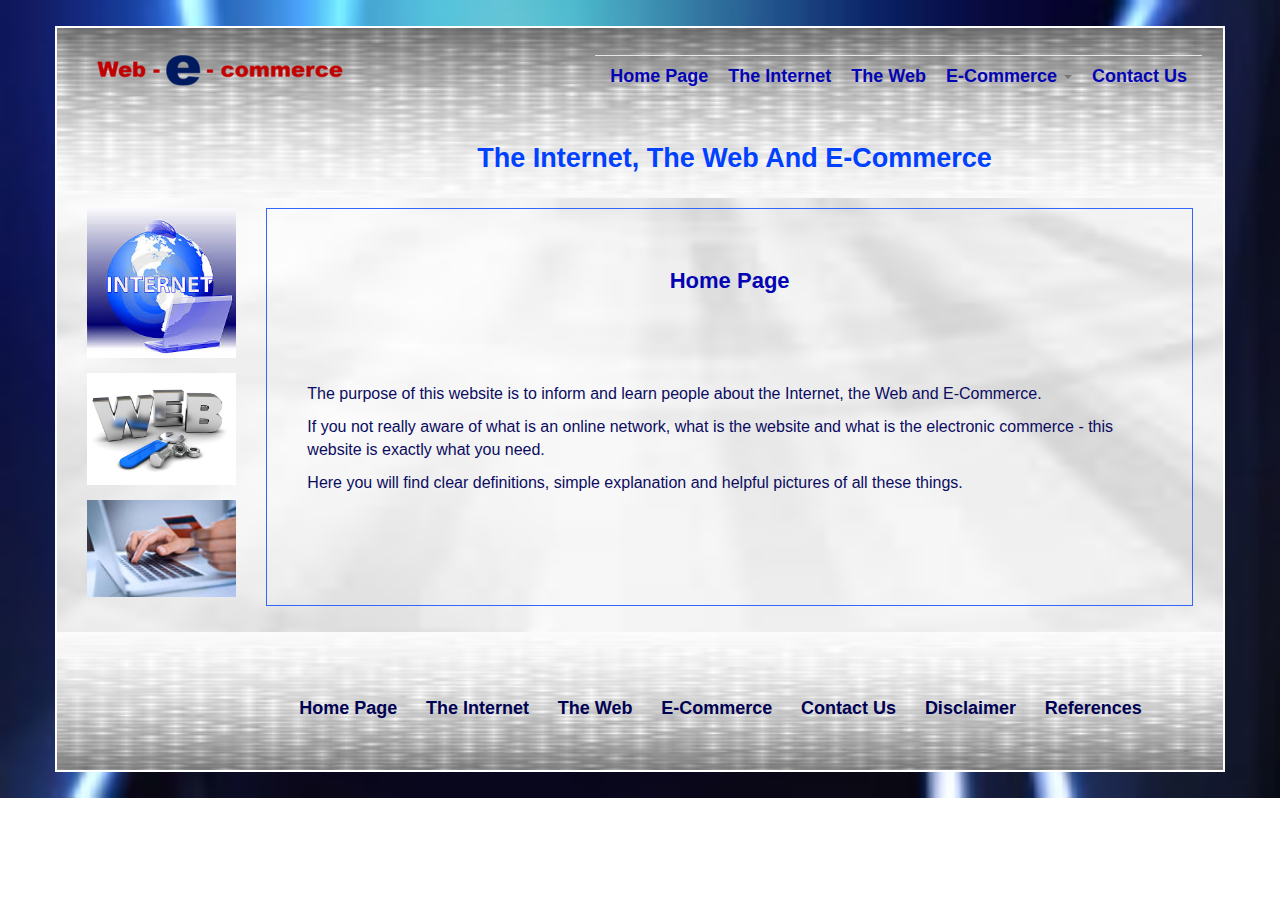
<file: index.htm>
<!DOCTYPE html>
<html lang="en">
<head>
 <title>Index</title>
 <meta charset="UTF-8">
 <meta name="viewport" content="width=device-width, initial-scale=1.0">
 <link href="css/bootstrap.min.css" rel="stylesheet">
 <link href="css/mycss.css" rel="stylesheet">
</head>
<body>

<div class = "container">

<div class="row">

<header class="col-xs-12">
<section class="col-xs-6">
<div class="logo">
				<a href="index.htm">
					 <img src="images/logo.png" alt = "logo" 
                     class="img-responsive">
				</a>
			</div>
			
</section>
<div class="row">

<nav class="navbar navbar-default" role="navigation">
  
  <div class="navbar-header">
   <button type="button" class="navbar-toggle" data-toggle="collapse" data-target=".navbar-collapse">
    <span class="sr-only">Toggle navigation</span>
      <span class="icon-bar"></span>
      <span class="icon-bar"></span>
      <span class="icon-bar"></span>
   </button>
  </div>

 
  <div class="collapse navbar-collapse">
  <ul class="nav navbar-nav">
<li><a href = "index.htm">Home Page</a></li>
<li><a href = "internet.htm">The Internet</a></li>
<li><a href = "web.htm">The Web</a></li>
<li class="dropdown">
<a href="#" class="dropdown-toggle" data-toggle="dropdown">E-Commerce <b class="caret"></b></a>
<ul class="dropdown-menu">
<li><a href = "e-commerce.htm">About E-Commerce</a></li>
<li><a href = "tutorial.htm">Tutorial</a></li>
</ul>
</li>
<li><a href = "contact.htm">Contact Us</a></li>
</ul>
</div>
</nav>

</div>

 <h1 class="text-center">The Internet, The Web And E-Commerce</h1>
    
</header>
</div>

<div class="row" id = "main">

<div class="col-md-2 col-sm-3 col-xs-4">

 <a href="internet.htm"><img src="images/internet.jpg" alt = "" 
  class=" img-responsive"></a>
  
 
  <a href="web.htm"><img src="images/web.jpg" alt = "" 
  class="img-responsive"></a>
 
  <a href="e-commerce.htm"><img src="images/e-com.png" alt = "feat2" 
  class="img-responsive">

</div>

<section class="col-md-10 col-sm-9 col-xs-8">
<fieldset>
<br>
<h3 class="text-center">Home Page</h3>
<br>
<br>
<br>
<br>
<!-- <p>
<img src="images/president.jpg" class="img-responsive img-thumbnail" alt = "WIT President">Welcome to the Institute's website which is designed with a number of different perspectives in mind, most notably the student perspective.
</p> -->
<p>
The purpose of this website is to inform and learn people about the Internet,
 the Web and E-Commerce.</p>
<p>If you not really aware of what is an online network,
 what is the website and what is the electronic commerce - this website is exactly what you need.</p>
<p>Here you will find clear definitions, simple explanation and helpful pictures of all these things. 
</p>
<br>
<br>
<br>
<br>
</fieldset>
</section>
</div>

<br>

<div class="row">
<footer class="col-md-12">
<div class="row">

<!-- <nav class="botnavbar botbar-default" role="navigation"> -->
  
  <!-- <div class="navbar-header">
   <button type="button" class="navbar-toggle" data-toggle="collapse" data-target=".navbar-collapse">
    <span class="sr-only">Toggle navigation</span>
      <span class="icon-bar"></span>
      <span class="icon-bar"></span>
      <span class="icon-bar"></span>
   </button>
  </div> -->

 <nav>
  <!-- <div class="collapse botnav-collapse"> -->
  <ul class="botnav navbar-nav">
   <li><a href = "index.htm">Home Page</a></li>
   <li><a href = "internet.htm">The Internet</a></li>
   <li><a href = "web.htm">The Web</a></li>
   <li><a href = "e-commerce.htm">E-Commerce</a></li>
   <li><a href = "contact.htm">Contact Us</a></li>
   <li><a href = "disclaimer.htm">Disclaimer</a></li>
   <li><a href = "references.htm">References</a></li>

</ul>

</nav>

<!-- </nav> -->

</div>
  
</footer>

</div>

</div>

<script src="js/jquery-1.10.2.min.js"></script>
<script src="js/bootstrap.min.js"></script>

</body>
</html>
</file>
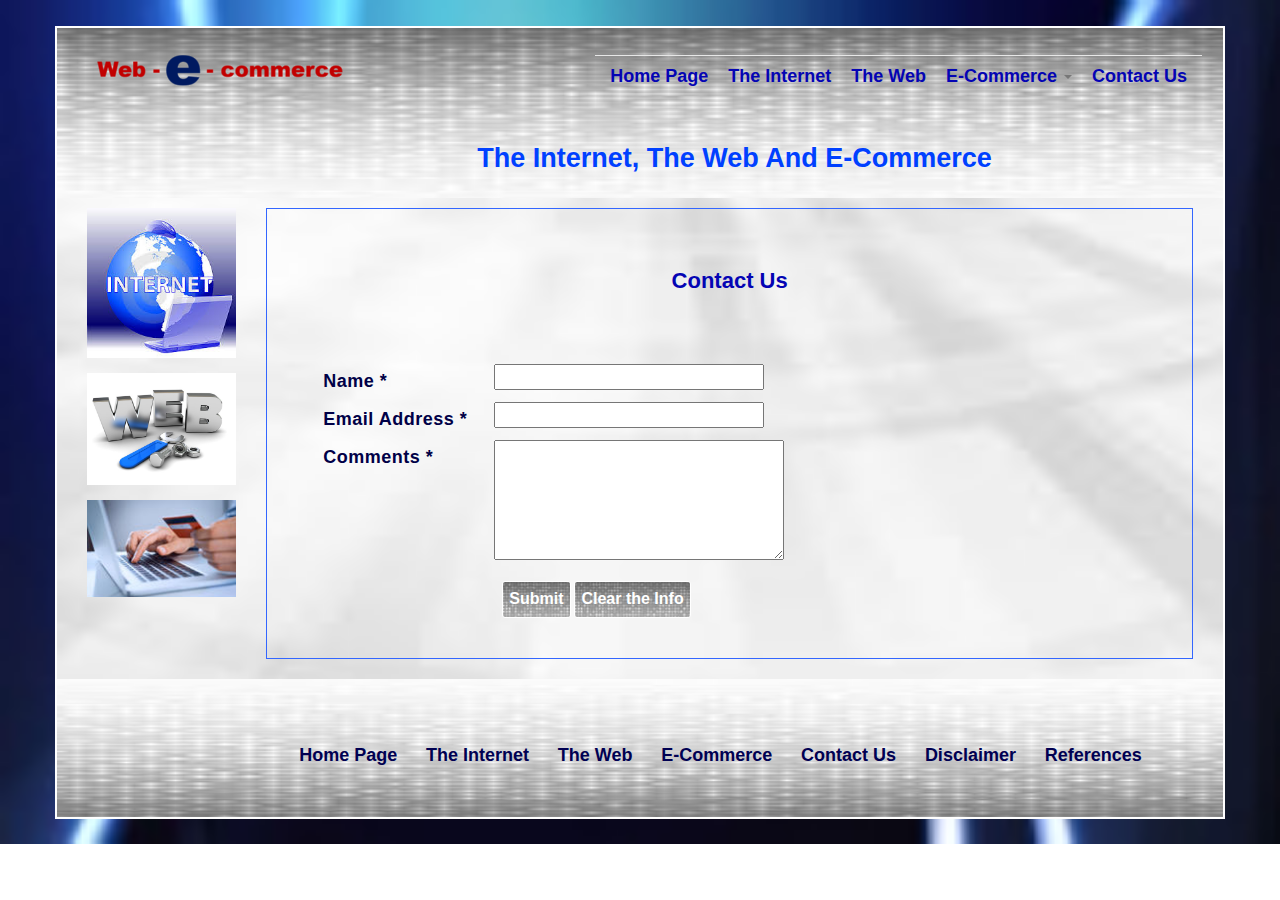
<file: contact.htm>
<!DOCTYPE html>
<html lang="en">
<head>
 <title>Contact Us</title>
 <meta charset="UTF-8">
 <meta name="viewport" content="width=device-width, initial-scale=1.0">
 <link href="css/bootstrap.min.css" rel="stylesheet">
 <link href="css/mycss.css" rel="stylesheet">
</head>
<body>

<div class = "container">

<div class="row">

<header class="col-xs-12">
<section class="col-xs-6">
<div class="logo">
				<a href="index.htm">
					 <img src="images/logo.png" alt = "logo" 
                     class="img-responsive">
				</a>
			</div>
			
</section>
<div class="row">

<nav class="navbar navbar-default" role="navigation">
  
  <div class="navbar-header">
   <button type="button" class="navbar-toggle" data-toggle="collapse" data-target=".navbar-collapse">
    <span class="sr-only">Toggle navigation</span>
      <span class="icon-bar"></span>
      <span class="icon-bar"></span>
      <span class="icon-bar"></span>
   </button>
  </div>

 
  <div class="collapse navbar-collapse">
  <ul class="nav navbar-nav">
<li><a href = "index.htm">Home Page</a></li>
<li><a href = "internet.htm">The Internet</a></li>
<li><a href = "web.htm">The Web</a></li>
<li class="dropdown">
<a href="#" class="dropdown-toggle" data-toggle="dropdown">E-Commerce <b class="caret"></b></a>
<ul class="dropdown-menu">
<li><a href = "e-commerce.htm">About E-Commerce</a></li>
<li><a href = "tutorial.htm">Tutorial</a></li>
</ul>
</li>
<li><a href = "contact.htm">Contact Us</a></li>
</ul>
</div>
</nav>

</div>

 <h1 class="text-center">The Internet, The Web And E-Commerce</h1>
    
</header>
</div>

<div class="row" id = "main">

<div class="col-md-2 col-sm-3 col-xs-4">

 <a href="internet.htm"><img src="images/internet.jpg" alt = "" 
  class=" img-responsive"></a>
  
  <br>
  <a href="web.htm"><img src="images/web.jpg" alt = "" 
  class="img-responsive"></a>
  
  <br>
  <a href="e-commerce.htm"><img src="images/e-com.png" alt = "feat2" 
  class="img-responsive">


</div>

<section class="col-md-10 col-sm-9 col-xs-8">
<fieldset>
<br>
<h3 class="text-center">Contact Us</h3>
<br>
<br>
<div class="row">


<br>
<form name="contactform" method="post" action="send_form_email.php">
 
<table style="width:550px;">
 
<tr>
 
 <td valign="top">
 
  <label for="name">Name *</label>
 
 </td>
 
 <td valign="top">
 
  <input  type="text" name="name" maxlength="50" size="30" >
 
 </td>
 
</tr>
 

<tr>
 
 <td valign="top">
 
  <label for="email">Email Address *</label>
 
 </td>
 
 <td valign="top">
 
  <input  type="text" name="email" maxlength="80" size="30" >
 
 </td>
 
</tr>
 

<tr>
 
 <td valign="top">
 
  <label for="comments">Comments *</label>
 
 </td>
 
 <td valign="top">
 
  <textarea  name="comments" maxlength="1000" cols="25" rows="6"></textarea>
 
 </td>
 
</tr>
 
</table>
<br>
<div class="buttonarea">
    		<input type="submit" name = "Submit"> 
    		<input type="reset" value="Clear the Info">
	</div>

 
</form>
</div>
<br>
</fieldset>
</section>
</div>

<br>

<div class="row">
<footer class="col-md-12">
<div class="row">


 <nav>
 
  <ul class="botnav navbar-nav">
   <li><a href = "index.htm">Home Page</a></li>
   <li><a href = "internet.htm">The Internet</a></li>
   <li><a href = "web.htm">The Web</a></li>
   <li><a href = "e-commerce.htm">E-Commerce</a></li>
   <li><a href = "contact.htm">Contact Us</a></li>
   <li><a href = "disclaimer.htm">Disclaimer</a></li>
   <li><a href = "references.htm">References</a></li>

</ul>
</nav>


</div>
  
</footer>

</div>

</div>

<script src="js/jquery-1.10.2.min.js"></script>
<script src="js/bootstrap.min.js"></script>

</body>
</html>
</file>
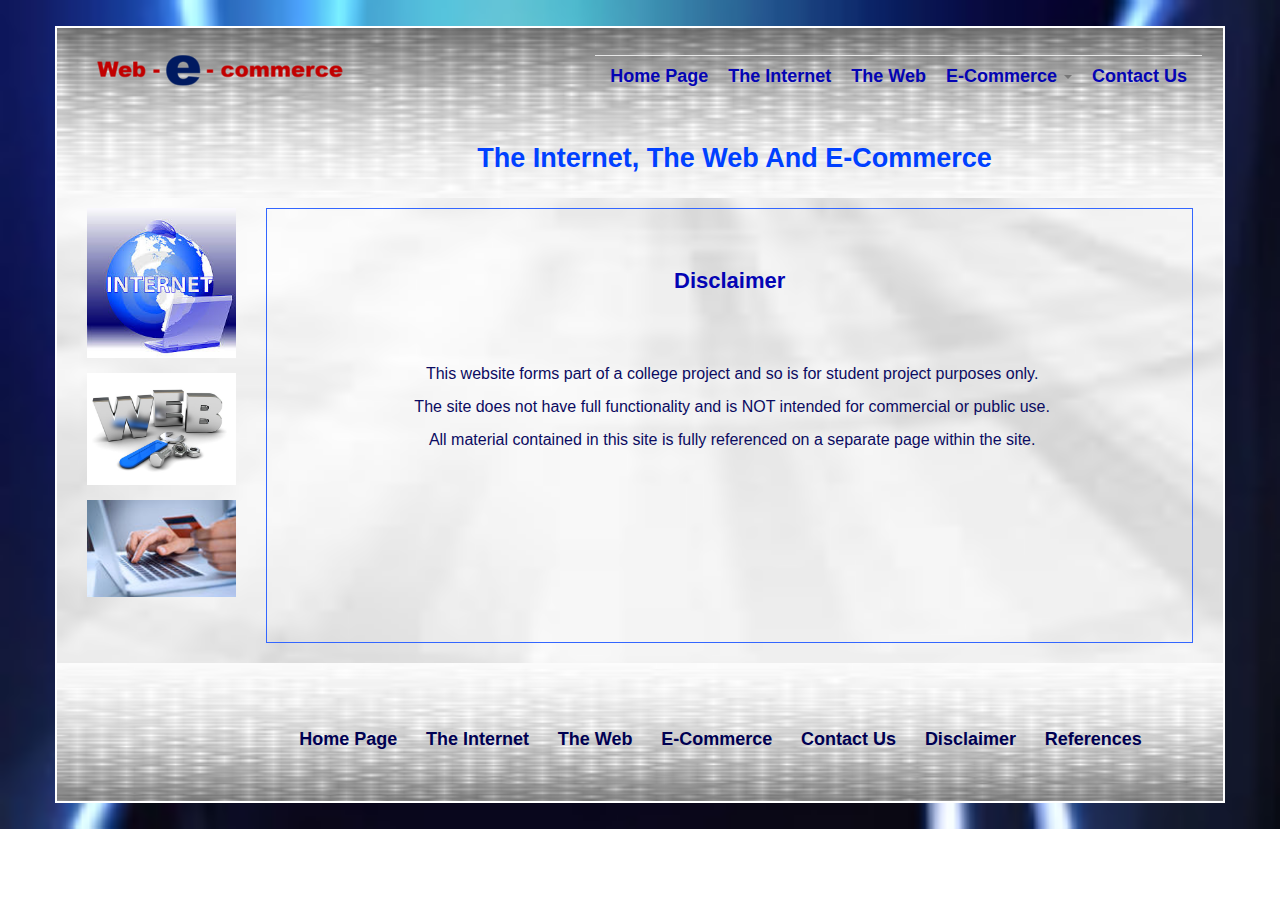
<file: disclaimer.htm>
<!DOCTYPE html>
<html lang="en">
<head>
 <title>Disclaimer</title>
 <meta charset="UTF-8">
 <meta name="viewport" content="width=device-width, initial-scale=1.0">
 <link href="css/bootstrap.min.css" rel="stylesheet">
 <link href="css/mycss.css" rel="stylesheet">
</head>
<body>

<div class = "container">

<div class="row">

<header class="col-xs-12">
<section class="col-xs-6">
<div class="logo">
				<a href="index.htm">
					 <img src="images/logo.png" alt = "logo" 
                     class="img-responsive">
				</a>
			</div>
			
</section>
<div class="row">

<nav class="navbar navbar-default" role="navigation">
  
  <div class="navbar-header">
   <button type="button" class="navbar-toggle" data-toggle="collapse" data-target=".navbar-collapse">
    <span class="sr-only">Toggle navigation</span>
      <span class="icon-bar"></span>
      <span class="icon-bar"></span>
      <span class="icon-bar"></span>
   </button>
  </div>

 
  <div class="collapse navbar-collapse">
  <ul class="nav navbar-nav">
<li><a href = "index.htm">Home Page</a></li>
<li><a href = "internet.htm">The Internet</a></li>
<li><a href = "web.htm">The Web</a></li>
<li class="dropdown">
<a href="#" class="dropdown-toggle" data-toggle="dropdown">E-Commerce <b class="caret"></b></a>
<ul class="dropdown-menu">
<li><a href = "e-commerce.htm">About E-Commerce</a></li>
<li><a href = "tutorial.htm">Tutorial</a></li>
</ul>
</li>
<li><a href = "contact.htm">Contact Us</a></li>
</ul>
</div>
</nav>

</div>

 <h1 class="text-center">The Internet, The Web And E-Commerce</h1>
    
</header>
</div>

<div class="row" id = "main">

<div class="col-md-2 col-sm-3 col-xs-4">

 <a href="internet.htm"><img src="images/internet.jpg" alt = "" 
  class=" img-responsive"></a>
  
  <br>
  <a href="web.htm"><img src="images/web.jpg" alt = "" 
  class="img-responsive"></a>
  
  <br>
  <a href="e-commerce.htm"><img src="images/e-com.png" alt = "feat2" 
  class="img-responsive">


</div>

<section class="col-md-10 col-sm-9 col-xs-8">
<fieldset>
<br>
<h3 class="text-center">Disclaimer</h3>
<br>
<br>
<br>
<!-- <p>
<img src="images/president.jpg" class="img-responsive img-thumbnail" alt = "WIT President">Welcome to the Institute's website which is designed with a number of different perspectives in mind, most notably the student perspective.
</p> -->
<p class="text-center">	This website forms part of a college project and so is for student project purposes only.</p>
<p class="text-center">The site does not have full functionality and is NOT intended for commercial or public use.</p>
<p class="text-center"> All material contained in this site is fully referenced on a separate page within the site.</p>

</p>
<br>
<br>
<br>
<br>
<br>
<br>
<br>
<br>
</fieldset>
</section>
</div>

<br>

<div class="row">
<footer class="col-md-12">
<div class="row">

<!-- <nav class="botnavbar botbar-default" role="navigation"> -->
  
  <!-- <div class="navbar-header">
   <button type="button" class="navbar-toggle" data-toggle="collapse" data-target=".navbar-collapse">
    <span class="sr-only">Toggle navigation</span>
      <span class="icon-bar"></span>
      <span class="icon-bar"></span>
      <span class="icon-bar"></span>
   </button>
  </div> -->

 <nav>
 <!--  <div class="collapse navbar-collapse"> -->
  <ul class="botnav navbar-nav">
   <li><a href = "index.htm">Home Page</a></li>
   <li><a href = "internet.htm">The Internet</a></li>
   <li><a href = "web.htm">The Web</a></li>
   <li><a href = "e-commerce.htm">E-Commerce</a></li>
   <li><a href = "contact.htm">Contact Us</a></li>
   <li><a href = "disclaimer.htm">Disclaimer</a></li>
   <li><a href = "references.htm">References</a></li>

</ul>
</nav>
<!-- </div> -->
<!-- </nav> -->

</div>
  
</footer>

</div>

</div>

<script src="js/jquery-1.10.2.min.js"></script>
<script src="js/bootstrap.min.js"></script>

</body>
</html>
</file>
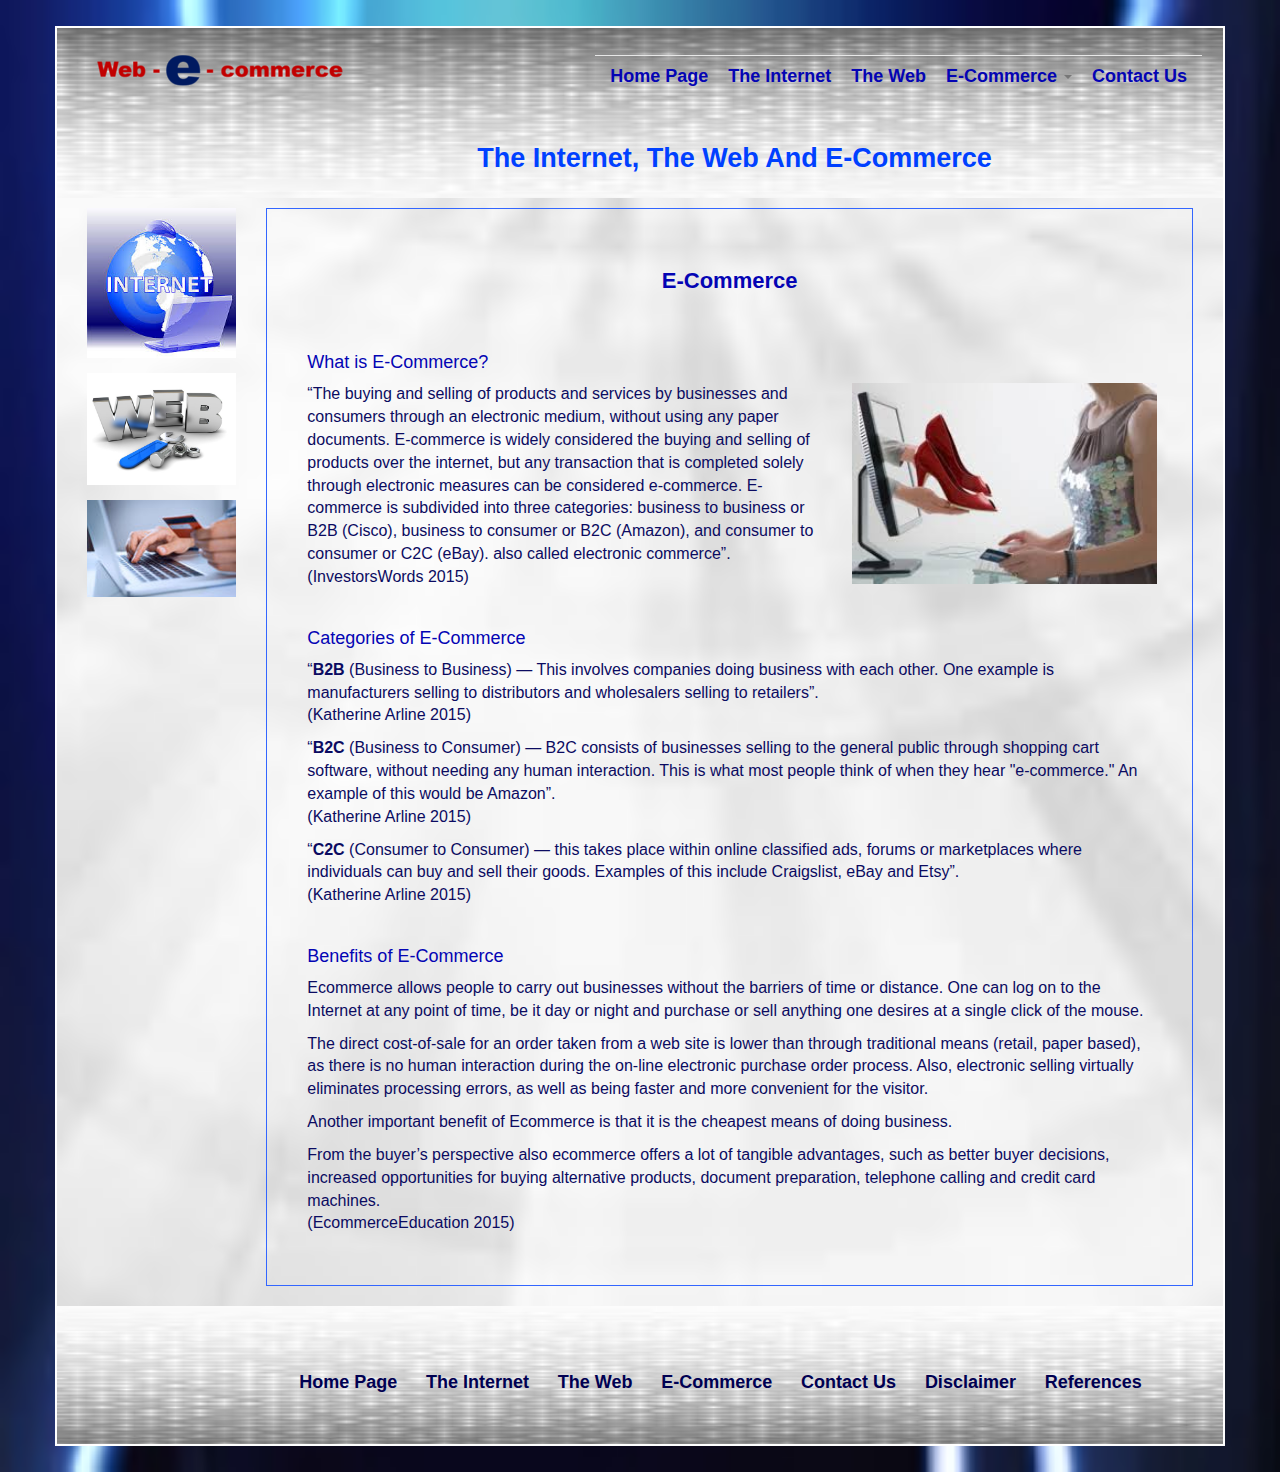
<file: e-commerce.htm>
<!DOCTYPE html>
<html lang="en">
<head>
 <title>E-Commerce</title>
 <meta charset="UTF-8">
 <meta name="viewport" content="width=device-width, initial-scale=1.0">
 <link href="css/bootstrap.min.css" rel="stylesheet">
 <link href="css/mycss.css" rel="stylesheet">
</head>
<body>

<div class = "container">

<div class="row">

<header class="col-xs-12">
<section class="col-xs-6">
<div class="logo">
				<a href="index.htm">
					 <img src="images/logo.png" alt = "logo" 
                     class="img-responsive">
				</a>
			</div>
			
</section>
<div class="row">

<nav class="navbar navbar-default" role="navigation">
  
  <div class="navbar-header">
   <button type="button" class="navbar-toggle" data-toggle="collapse" data-target=".navbar-collapse">
    <span class="sr-only">Toggle navigation</span>
      <span class="icon-bar"></span>
      <span class="icon-bar"></span>
      <span class="icon-bar"></span>
   </button>
  </div>

 
  <div class="collapse navbar-collapse">
  <ul class="nav navbar-nav">
<li><a href = "index.htm">Home Page</a></li>
<li><a href = "internet.htm">The Internet</a></li>
<li><a href = "web.htm">The Web</a></li>
<li class="dropdown">
<a href="#" class="dropdown-toggle" data-toggle="dropdown">E-Commerce <b class="caret"></b></a>
<ul class="dropdown-menu">
<li><a href = "e-commerce.htm">About E-Commerce</a></li>
<li><a href = "tutorial.htm">Tutorial</a></li>
</ul>
</li>
<li><a href = "contact.htm">Contact Us</a></li>
</ul>
</div>
</nav>

</div>

 <h1 class="text-center">The Internet, The Web And E-Commerce</h1>
    
</header>
</div>

<div class="row" id = "main">

<div class="col-md-2 col-sm-3 col-xs-4">

 <a href="internet.htm"><img src="images/internet.jpg" alt = "" 
  class=" img-responsive"></a>
  
  <br>
  <a href="web.htm"><img src="images/web.jpg" alt = "" 
  class="img-responsive"></a>
  
  <br>
  <a href="e-commerce.htm"><img src="images/e-com.png" alt = "feat2" 
  class="img-responsive">


</div>

<section class="col-md-10 col-sm-9 col-xs-8">
<fieldset>
<br>
<h3 class="text-center">E-Commerce</h3>
<br>
<br>

<h4>What is E-Commerce?</h4>

<p><img src="images/commerce.jpg" class="img-responsive "width="320" height="250" alt = "">
“The buying and selling of products and services by businesses and consumers through
 an electronic medium, without using any paper documents. E-commerce is widely considered
 the buying and selling of products over the internet, but any transaction that is completed
 solely through electronic measures can be considered e-commerce. E-commerce is subdivided into
 three categories: business to business or B2B (Cisco), business to consumer or B2C (Amazon),
 and consumer to consumer or C2C (eBay). also called electronic commerce”.<br>
 (InvestorsWords 2015)</p>
<br>
<h4>Categories of E-Commerce</h4>

<p>“<b>B2B </b>(Business to Business) — This involves companies doing business with each other.
 One example is manufacturers selling to distributors and wholesalers selling to retailers”.<br>
 (Katherine Arline 2015)</p>
 
 <p>“<b>B2C </b>(Business to Consumer) — B2C consists of businesses selling to the general public through 
 shopping cart software, without needing any human interaction. This is what most people think
 of when they hear "e-commerce." An example of this would be Amazon”.<br>
 (Katherine Arline 2015)</p>
 
 <p>“<b>C2C</b> (Consumer to Consumer) — this takes place within online classified ads,
 forums or marketplaces where individuals can buy and sell their goods. Examples of
 this include Craigslist, eBay and Etsy”.<br>
 (Katherine Arline 2015)</p>
 <br>
 <h4>Benefits of E-Commerce</h4>
 <p>Ecommerce allows people to carry out businesses without the barriers of time or distance.
 One can log on to the Internet at any point of time, be it day or night and purchase or sell
 anything one desires at a single click of the mouse.</p>
 <p>The direct cost-of-sale for an order taken from a web site is lower than through
 traditional means (retail, paper based), as there is no human interaction during the on-line
 electronic purchase order process. Also, electronic selling virtually eliminates processing errors,
 as well as being faster and more convenient for the visitor.</p>
 
 <p>Another important benefit of Ecommerce is that it is the cheapest means of doing business.</p>
<p>From the buyer’s perspective also ecommerce offers a lot of tangible advantages, such as better buyer decisions,
 increased opportunities for buying alternative products, document preparation, telephone calling and credit
 card machines.<br>
 (EcommerceEducation 2015)</p>


<br>
</fieldset>
</section>
</div>

<br>

<div class="row">
<footer class="col-md-12">
<div class="row">


 <nav>
 <!--  <div class="collapse navbar-collapse"> -->
  <ul class="botnav navbar-nav">
   <li><a href = "index.htm">Home Page</a></li>
   <li><a href = "internet.htm">The Internet</a></li>
   <li><a href = "web.htm">The Web</a></li>
   <li><a href = "e-commerce.htm">E-Commerce</a></li>
   <li><a href = "contact.htm">Contact Us</a></li>
   <li><a href = "disclaimer.htm">Disclaimer</a></li>
   <li><a href = "references.htm">References</a></li>

</ul>
</nav>
<!-- </div> -->
<!-- </nav> -->

</div>
  
</footer>

</div>

</div>

<script src="js/jquery-1.10.2.min.js"></script>
<script src="js/bootstrap.min.js"></script>

</body>
</html>
</file>
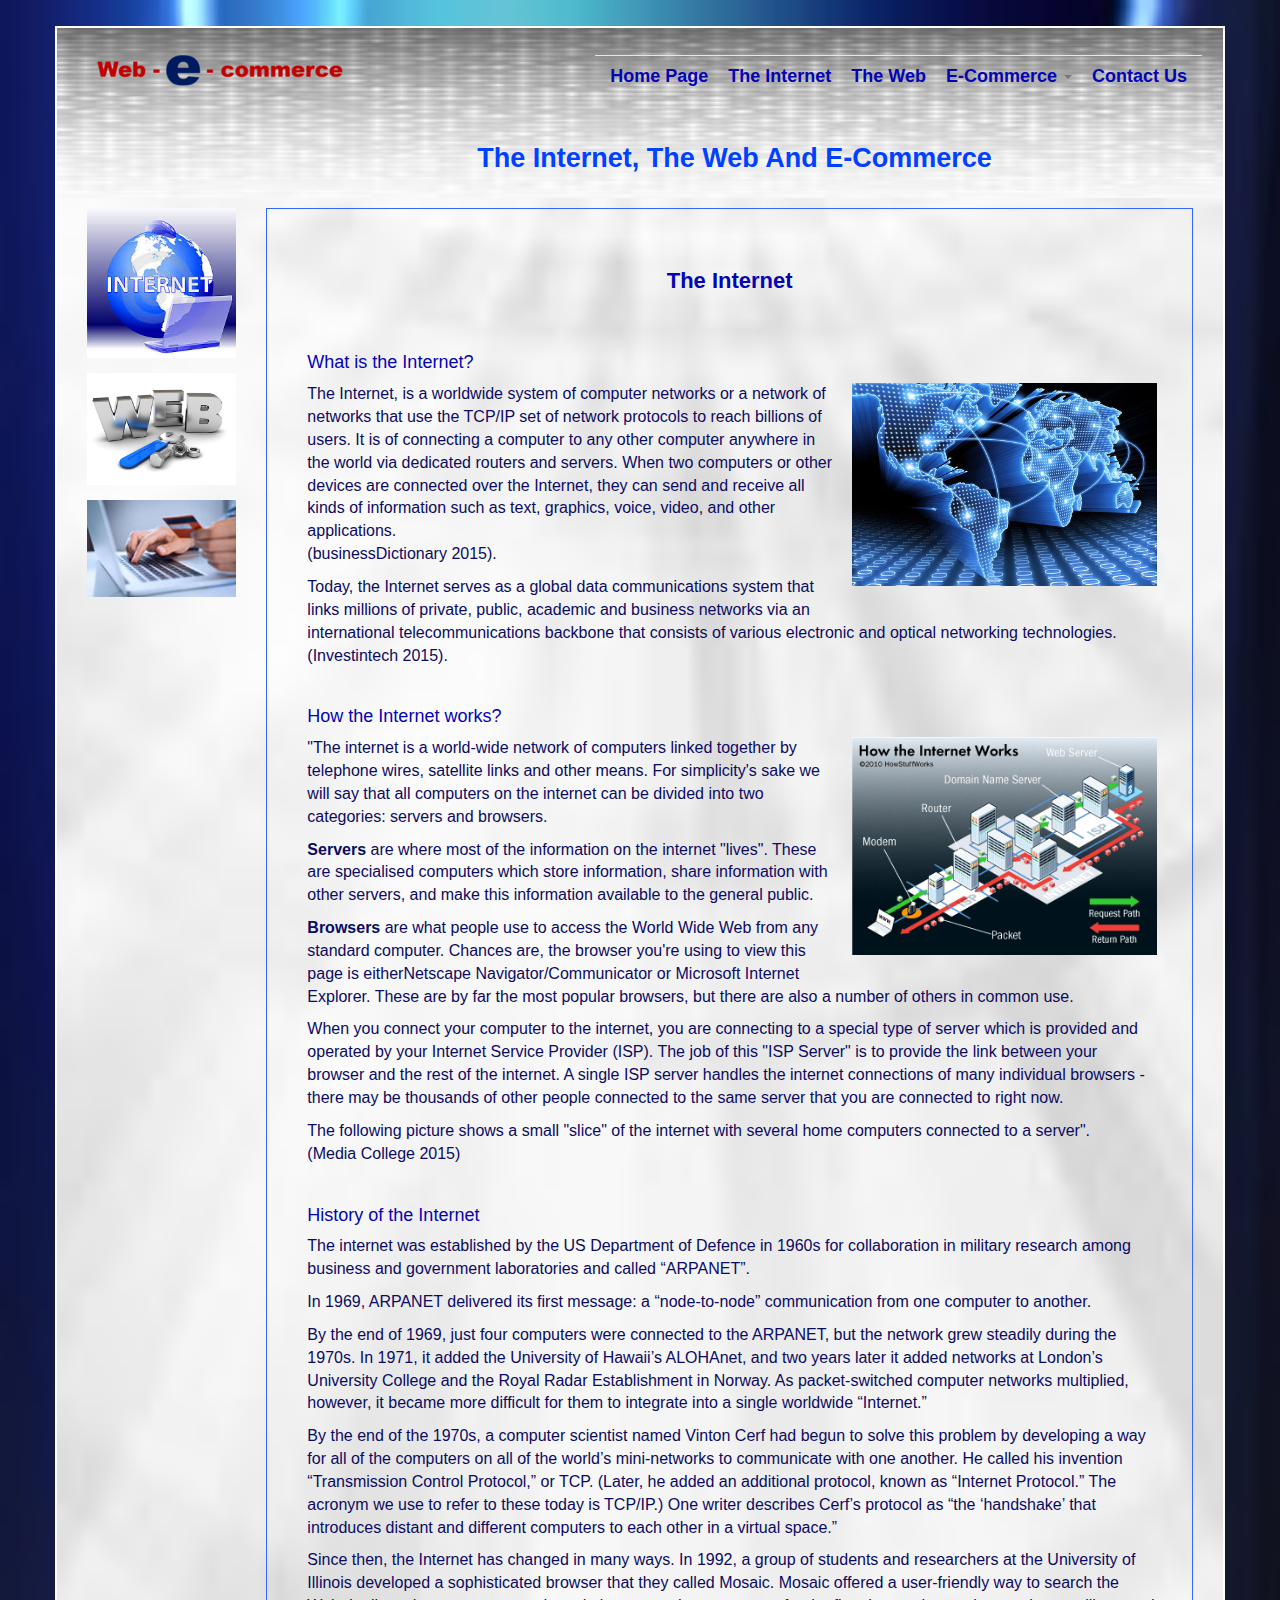
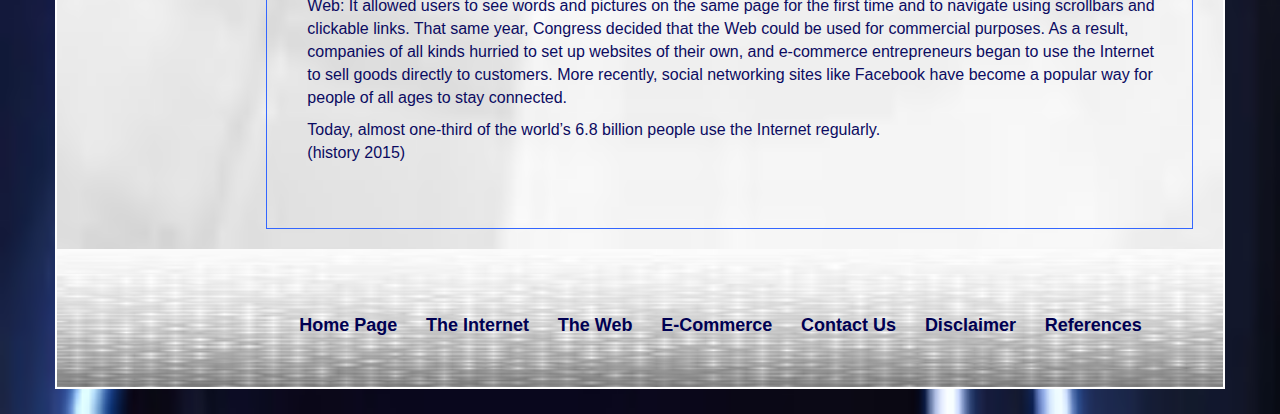
<file: internet.htm>
<!DOCTYPE html>
<html lang="en">
<head>
 <title>The Internet</title>
 <meta charset="UTF-8">
 <meta name="viewport" content="width=device-width, initial-scale=1.0">
 <link href="css/bootstrap.min.css" rel="stylesheet">
 <link href="css/mycss.css" rel="stylesheet">
</head>
<body>

<div class = "container">

<div class="row">

<header class="col-xs-12">
<section class="col-xs-6">
<div class="logo">
				<a href="index.htm">
					 <img src="images/logo.png" alt = "logo" 
                     class="img-responsive">
				</a>
			</div>
			
</section>
<div class="row">

<nav class="navbar navbar-default" role="navigation">
  
  <div class="navbar-header">
   <button type="button" class="navbar-toggle" data-toggle="collapse" data-target=".navbar-collapse">
    <span class="sr-only">Toggle navigation</span>
      <span class="icon-bar"></span>
      <span class="icon-bar"></span>
      <span class="icon-bar"></span>
   </button>
  </div>

 
  <div class="collapse navbar-collapse">
  <ul class="nav navbar-nav">
<li><a href = "index.htm">Home Page</a></li>
<li><a href = "internet.htm">The Internet</a></li>
<li><a href = "web.htm">The Web</a></li>
<li class="dropdown">
<a href="#" class="dropdown-toggle" data-toggle="dropdown">E-Commerce <b class="caret"></b></a>
<ul class="dropdown-menu">
<li><a href = "e-commerce.htm">About E-Commerce</a></li>
<li><a href = "tutorial.htm">Tutorial</a></li>
</ul>
</li>
<li><a href = "contact.htm">Contact Us</a></li>
</ul>
</div>
</nav>

</div>

 <h1 class="text-center">The Internet, The Web And E-Commerce</h1>
    
</header>
</div>

<div class="row" id = "main">

<div class="col-md-2 col-sm-3 col-xs-4">

 <a href="internet.htm"><img src="images/internet.jpg" alt = "" 
  class=" img-responsive"></a>
  
 
  <a href="web.htm"><img src="images/web.jpg" alt = "" 
  class="img-responsive"></a>
  
 
  <a href="e-commerce.htm"><img src="images/e-com.png" alt = "feat2" 
  class="img-responsive">


</div>

<section class="col-md-10 col-sm-9 col-xs-8">
<fieldset>
<br>
<h3 class="text-center">The Internet</h3>
<br>
<br>

<!-- <p>
<img src="images/president.jpg" class="img-responsive img-thumbnail" alt = "WIT President">Welcome to the Institute's website which is designed with a number of different perspectives in mind, most notably the student perspective.
</p> -->

<h4>What is the Internet?</h4>

<p><img src="images/inter.png" class="img-responsive "width="320" height="250" alt = "">
The Internet, is a worldwide system of computer networks or a network of networks 
that use the TCP/IP set of network protocols to reach billions of users.
 It is of connecting a computer to any other computer anywhere in the world 
 via dedicated routers and servers. When two computers or other devices
 are connected over the Internet, they can send and receive all kinds 
 of information such as text, graphics, voice, video, and other applications.<br>
 (businessDictionary 2015).</p>

<p>
Today, the Internet serves as a global data communications system that links millions of private,
 public, academic and business networks via an international telecommunications backbone
 that consists of various electronic and optical networking technologies.<br>
 (Investintech 2015).
</p>
<br>
<h4>How the Internet works?</h4>

<p><img src="images/diagram.gif" class="img-responsive "width="320" height="250" alt = "">
"The internet is a world-wide network of computers linked together by telephone wires,
 satellite links and other means. For simplicity's sake we will say that all computers on
 the internet can be divided into two categories: servers and browsers.</p>
 
<p><b>Servers</b> are where most of the information on the internet "lives". 
These are specialised computers which store information, share information with other servers,
 and make this information available to the general public.</p>
 
<p><b>Browsers</b> are what people use to access the World Wide Web from any standard computer. 
Chances are, the browser you're using to view this page is eitherNetscape 
Navigator/Communicator or Microsoft Internet Explorer. These are by far the most popular browsers,
 but there are also a number of others in common use.</p>
 
<p>When you connect your computer to the internet, you are connecting to a special type 
of server which is provided and operated by your Internet Service Provider (ISP).
 The job of this "ISP Server" is to provide the link between your browser and the rest of the internet.
 A single ISP server handles the internet connections of many individual browsers - there may
 be thousands of other people connected to the same server that you are connected to right now.</p>
 
<p>The following picture shows a small "slice" of the internet with several home computers connected
 to a server".<br>
 (Media College 2015)</p>

<br>
<h4>History of the Internet</h4>
<p>The internet was established by the US Department of Defence in 1960s
 for collaboration in military research among business and government laboratories and called “ARPANET”.</p>
<p>In 1969, ARPANET delivered its first message: a “node-to-node” communication from one computer to another.</p>

<p>By the end of 1969, just four computers were connected to the ARPANET, 
but the network grew steadily during the 1970s. In 1971, it added the University
 of Hawaii’s ALOHAnet, and two years later it added networks at London’s University
 College and the Royal Radar Establishment in Norway. As packet-switched computer
 networks multiplied, however, it became more difficult for them to integrate into a single worldwide “Internet.”</p>

<p>By the end of the 1970s, a computer scientist named Vinton Cerf had begun to solve 
this problem by developing a way for all of the computers on all of the world’s mini-networks 
to communicate with one another. He called his invention “Transmission Control Protocol,” or TCP. 
(Later, he added an additional protocol, known as “Internet Protocol.” The acronym we use to refer 
to these today is TCP/IP.) One writer describes Cerf’s protocol as “the ‘handshake’ that introduces 
distant and different computers to each other in a virtual space.”<p>

<p>Since then, the Internet has changed in many ways. In 1992, a group of students and researchers
 at the University of Illinois developed a sophisticated browser that they called Mosaic. 
 Mosaic offered a user-friendly way to search the Web: It allowed users to see words
 and pictures on the same page for the first time and to navigate using scrollbars and clickable links.
 That same year, Congress decided that the Web could be used for commercial purposes.
 As a result, companies of all kinds hurried to set up websites of their own, and e-commerce
 entrepreneurs began to use the Internet to sell goods directly to customers. More recently,
 social networking sites like Facebook have become a popular way for people of all ages to stay connected.</p>
 
<p>Today, almost one-third of the world’s 6.8 billion people use the Internet regularly. <br>
 (history 2015)<p>




<br>
</fieldset>
</section>
</div>

<br>

<div class="row">
<footer class="col-md-12">
<div class="row">

<!-- <nav class="botnavbar botbar-default" role="navigation"> -->
  
  <!-- <div class="navbar-header">
   <button type="button" class="navbar-toggle" data-toggle="collapse" data-target=".navbar-collapse">
    <span class="sr-only">Toggle navigation</span>
      <span class="icon-bar"></span>
      <span class="icon-bar"></span>
      <span class="icon-bar"></span>
   </button>
  </div> -->

 <nav>
 <!--  <div class="collapse navbar-collapse"> -->
  <ul class="botnav navbar-nav">
   <li><a href = "index.htm">Home Page</a></li>
   <li><a href = "internet.htm">The Internet</a></li>
   <li><a href = "web.htm">The Web</a></li>
   <li><a href = "e-commerce.htm">E-Commerce</a></li>
   <li><a href = "contact.htm">Contact Us</a></li>
   <li><a href = "disclaimer.htm">Disclaimer</a></li>
   <li><a href = "references.htm">References</a></li>

</ul>
</nav>
<!-- </div> -->
<!-- </nav> -->

</div>
  
</footer>

</div>

</div>

<script src="js/jquery-1.10.2.min.js"></script>
<script src="js/bootstrap.min.js"></script>

</body>
</html>
</file>
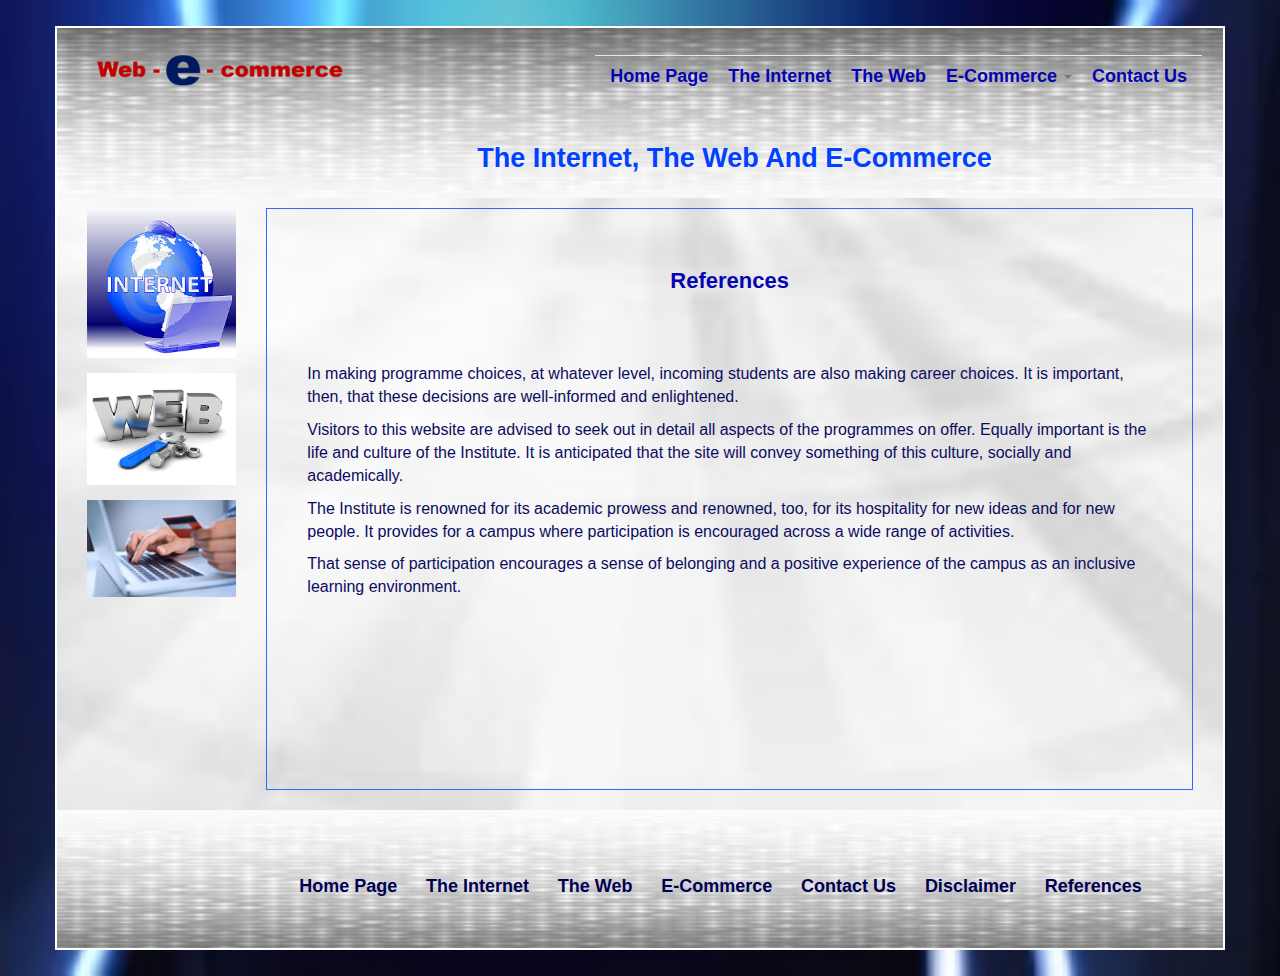
<file: references.htm>
<!DOCTYPE html>
<html lang="en">
<head>
 <title>References</title>
 <meta charset="UTF-8">
 <meta name="viewport" content="width=device-width, initial-scale=1.0">
 <link href="css/bootstrap.min.css" rel="stylesheet">
 <link href="css/mycss.css" rel="stylesheet">
</head>
<body>

<div class = "container">

<div class="row">

<header class="col-xs-12">
<section class="col-xs-6">
<div class="logo">
				<a href="index.htm">
					 <img src="images/logo.png" alt = "logo" 
                     class="img-responsive">
				</a>
			</div>
			
</section>
<div class="row">

<nav class="navbar navbar-default" role="navigation">
  
  <div class="navbar-header">
   <button type="button" class="navbar-toggle" data-toggle="collapse" data-target=".navbar-collapse">
    <span class="sr-only">Toggle navigation</span>
      <span class="icon-bar"></span>
      <span class="icon-bar"></span>
      <span class="icon-bar"></span>
   </button>
  </div>

 
  <div class="collapse navbar-collapse">
  <ul class="nav navbar-nav">
<li><a href = "index.htm">Home Page</a></li>
<li><a href = "internet.htm">The Internet</a></li>
<li><a href = "web.htm">The Web</a></li>
<li class="dropdown">
<a href="#" class="dropdown-toggle" data-toggle="dropdown">E-Commerce <b class="caret"></b></a>
<ul class="dropdown-menu">
<li><a href = "e-commerce.htm">About E-Commerce</a></li>
<li><a href = "tutorial.htm">Tutorial</a></li>
</ul>
</li>
<li><a href = "contact.htm">Contact Us</a></li>
</ul>
</div>
</nav>

</div>

 <h1 class="text-center">The Internet, The Web And E-Commerce</h1>
    
</header>
</div>

<div class="row" id = "main">

<div class="col-md-2 col-sm-3 col-xs-4">

 <a href="internet.htm"><img src="images/internet.jpg" alt = "" 
  class=" img-responsive"></a>
  
  <br>
  <a href="web.htm"><img src="images/web.jpg" alt = "" 
  class="img-responsive"></a>
  
  <br>
  <a href="e-commerce.htm"><img src="images/e-com.png" alt = "feat2" 
  class="img-responsive">


</div>

<section class="col-md-10 col-sm-9 col-xs-8">
<fieldset>
<br>
<h3 class="text-center">References</h3>
<br>
<br>
<br>
<!-- <p>
<img src="images/president.jpg" class="img-responsive img-thumbnail" alt = "WIT President">Welcome to the Institute's website which is designed with a number of different perspectives in mind, most notably the student perspective.
</p> -->
<p>
In making programme choices, at whatever level, incoming students are also making career choices. It is important, then, that these decisions are well-informed and enlightened.
</p><p>
Visitors to this website are advised to seek out in detail all aspects of the programmes on offer. Equally important is the life and culture of the Institute. It is anticipated that the site will convey something of this culture, socially and academically.
</p><p>
The Institute is renowned for its academic prowess and renowned, too, for its hospitality for new ideas and for new people. It provides for a campus where participation is encouraged across a wide range of activities.
</p><p>That sense of participation encourages a sense of belonging and a positive experience of the campus as an inclusive learning environment.
</p>
<br>
<br>
<br>
<br>
<br>
<br>
<br>
<br>
</fieldset>
</section>
</div>

<br>

<div class="row">
<footer class="col-md-12">
<div class="row">

<!-- <nav class="botnavbar botbar-default" role="navigation"> -->
  
  <!-- <div class="navbar-header">
   <button type="button" class="navbar-toggle" data-toggle="collapse" data-target=".navbar-collapse">
    <span class="sr-only">Toggle navigation</span>
      <span class="icon-bar"></span>
      <span class="icon-bar"></span>
      <span class="icon-bar"></span>
   </button>
  </div> -->

 <nav>
 <!--  <div class="collapse navbar-collapse"> -->
  <ul class="botnav navbar-nav">
   <li><a href = "index.htm">Home Page</a></li>
   <li><a href = "internet.htm">The Internet</a></li>
   <li><a href = "web.htm">The Web</a></li>
   <li><a href = "e-commerce.htm">E-Commerce</a></li>
   <li><a href = "contact.htm">Contact Us</a></li>
   <li><a href = "disclaimer.htm">Disclaimer</a></li>
   <li><a href = "references.htm">References</a></li>

</ul>
</nav>
<!-- </div> -->
<!-- </nav> -->

</div>
  
</footer>

</div>

</div>

<script src="js/jquery-1.10.2.min.js"></script>
<script src="js/bootstrap.min.js"></script>

</body>
</html>
</file>
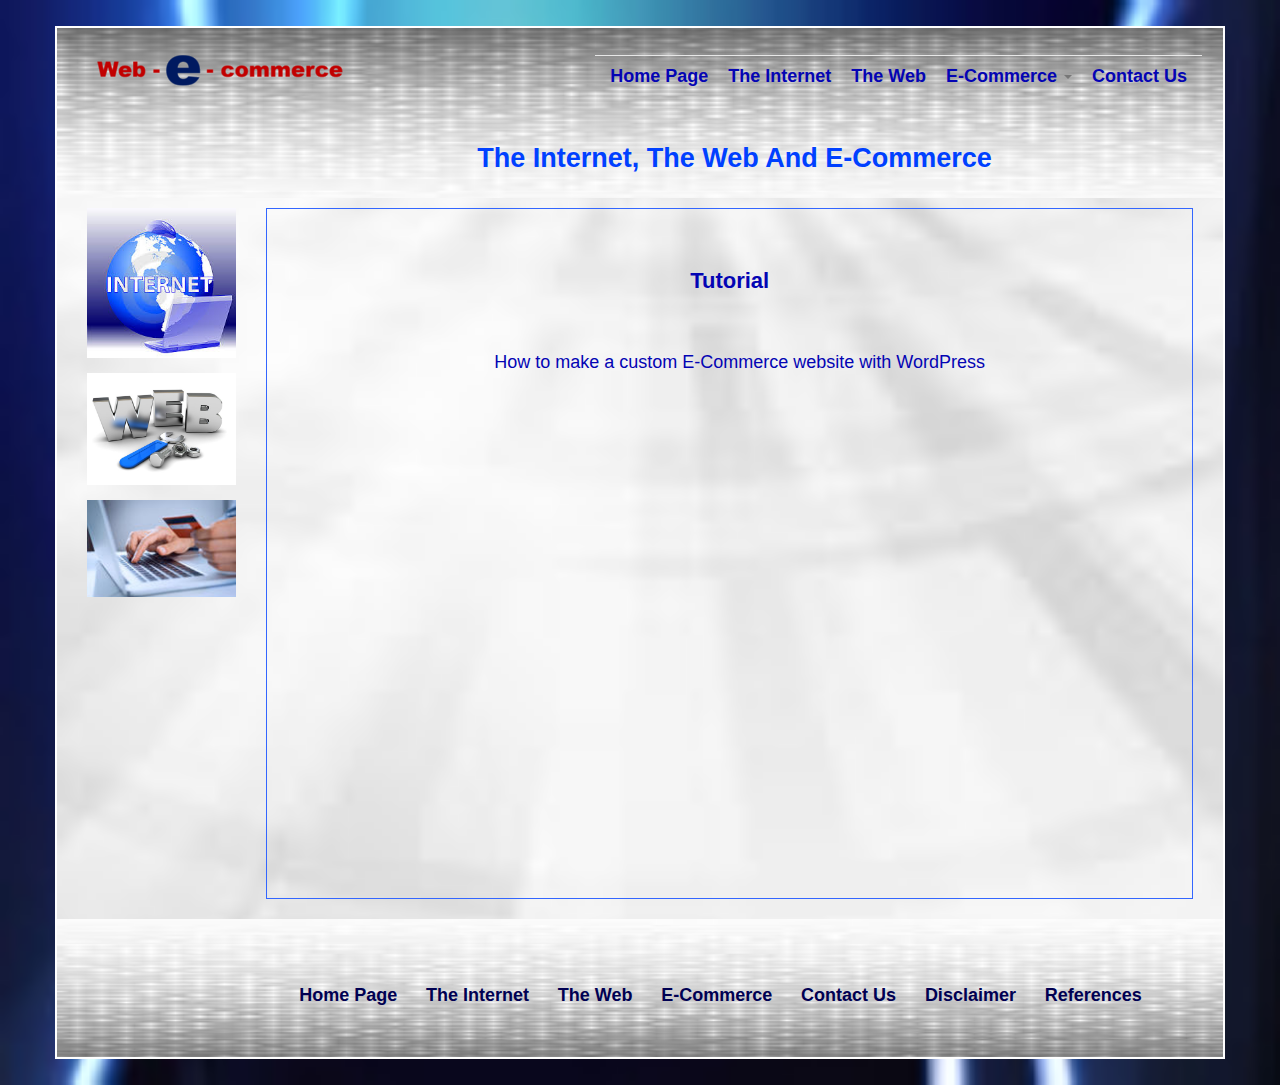
<file: tutorial.htm>
<!DOCTYPE html>
<html lang="en">
<head>
 <title>Tutorial</title>
 <meta charset="UTF-8">
 <meta name="viewport" content="width=device-width, initial-scale=1.0">
 <link href="css/bootstrap.min.css" rel="stylesheet">
 <link href="css/mycss.css" rel="stylesheet">
</head>
<body>

<div class = "container">

<div class="row">

<header class="col-xs-12">
<section class="col-xs-6">
<div class="logo">
				<a href="index.htm">
					 <img src="images/logo.png" alt = "logo" 
                     class="img-responsive">
				</a>
			</div>
			
</section>
<div class="row">

<nav class="navbar navbar-default" role="navigation">
  
  <div class="navbar-header">
   <button type="button" class="navbar-toggle" data-toggle="collapse" data-target=".navbar-collapse">
    <span class="sr-only">Toggle navigation</span>
      <span class="icon-bar"></span>
      <span class="icon-bar"></span>
      <span class="icon-bar"></span>
   </button>
  </div>

 
  <div class="collapse navbar-collapse">
  <ul class="nav navbar-nav">
<li><a href = "index.htm">Home Page</a></li>
<li><a href = "internet.htm">The Internet</a></li>
<li><a href = "web.htm">The Web</a></li>
<li class="dropdown">
<a href="#" class="dropdown-toggle" data-toggle="dropdown">E-Commerce <b class="caret"></b></a>
<ul class="dropdown-menu">
<li><a href = "e-commerce.htm">About E-Commerce</a></li>
<li><a href = "tutorial.htm">Tutorial</a></li>
</ul>
</li>
<li><a href = "contact.htm">Contact Us</a></li>
</ul>
</div>
</nav>

</div>

 <h1 class="text-center">The Internet, The Web And E-Commerce</h1>
    
</header>
</div>

<div class="row" id = "main">

<div class="col-md-2 col-sm-3 col-xs-4">

 <a href="internet.htm"><img src="images/internet.jpg" alt = "" 
  class=" img-responsive"></a>
  
  <br>
  <a href="web.htm"><img src="images/web.jpg" alt = "" 
  class="img-responsive"></a>
  
  <br>
  <a href="e-commerce.htm"><img src="images/e-com.png" alt = "feat2" 
  class="img-responsive">


</div>

<section class="col-md-10 col-sm-9 col-xs-8">
<fieldset>
<br>
<h3 class="text-center">Tutorial</h3>
<br>
<br>
<h4 class="text-center">How to make a custom E-Commerce website with WordPress</h4>
<br>
<br>

<iframe width="600" height="390" src="https://www.youtube.com/embed/toBKHiB1-EQ" frameborder="0" allowfullscreen
style="margin-left:140px;"></iframe>
<br>
<br>
<br>
<br>
</fieldset>
</section>
</div>

<br>

<div class="row">
<footer class="col-md-12">
<div class="row">



 <nav>
 <!--  <div class="collapse navbar-collapse"> -->
  <ul class="botnav navbar-nav">
   <li><a href = "index.htm">Home Page</a></li>
   <li><a href = "internet.htm">The Internet</a></li>
   <li><a href = "web.htm">The Web</a></li>
   <li><a href = "e-commerce.htm">E-Commerce</a></li>
   <li><a href = "contact.htm">Contact Us</a></li>
   <li><a href = "disclaimer.htm">Disclaimer</a></li>
   <li><a href = "references.htm">References</a></li>

</ul>
</nav>
<!-- </div> -->
<!-- </nav> -->

</div>
  
</footer>

</div>

</div>

<script src="js/jquery-1.10.2.min.js"></script>
<script src="js/bootstrap.min.js"></script>

</body>
</html>
</file>
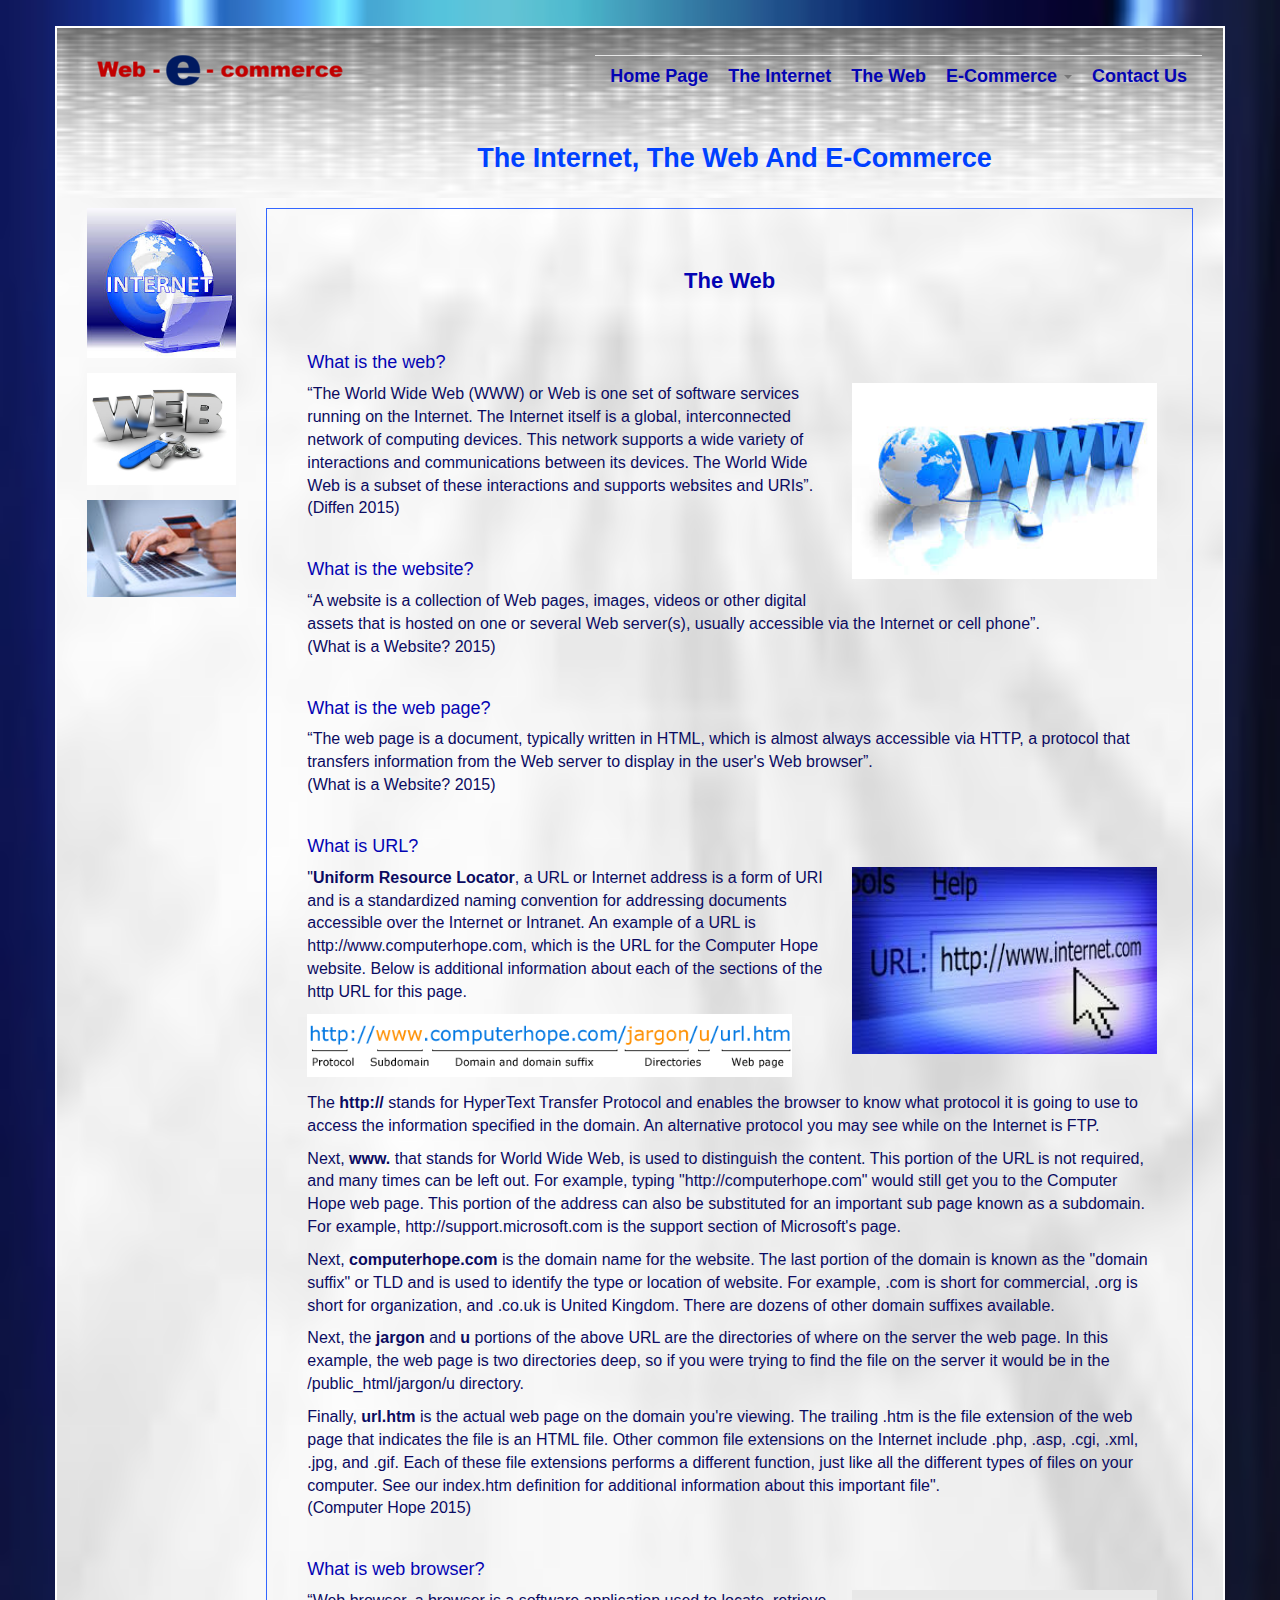
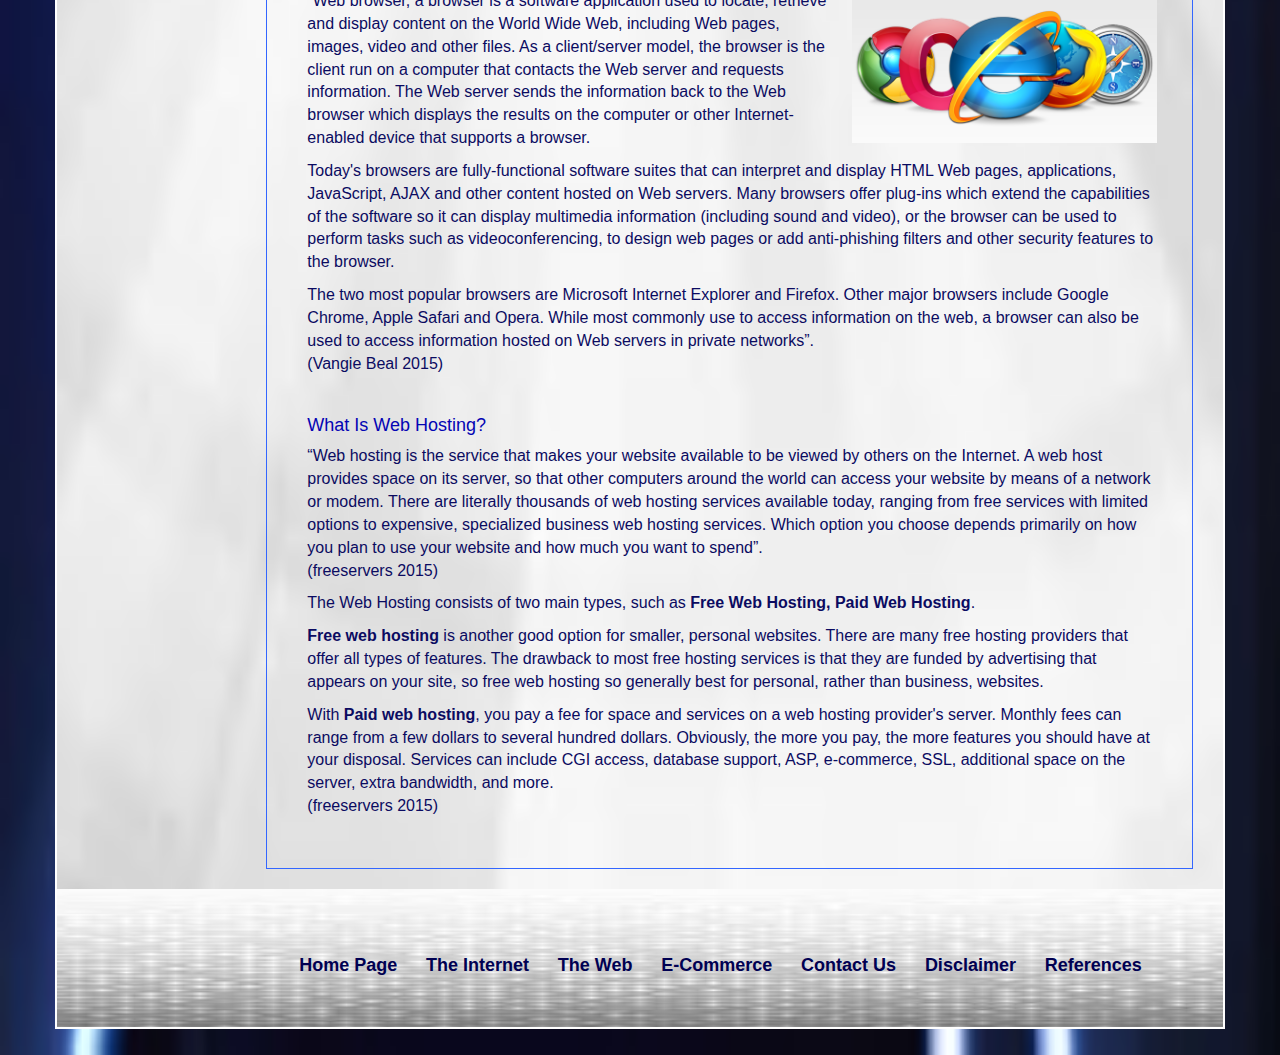
<file: web.htm>
<!DOCTYPE html>
<html lang="en">
<head>
 <title>The Web</title>
 <meta charset="UTF-8">
 <meta name="viewport" content="width=device-width, initial-scale=1.0">
 <link href="css/bootstrap.min.css" rel="stylesheet">
 <link href="css/mycss.css" rel="stylesheet">
</head>
<body>

<div class = "container">

<div class="row">

<header class="col-xs-12">
<section class="col-xs-6">
<div class="logo">
				<a href="index.htm">
					 <img src="images/logo.png" alt = "logo" 
                     class="img-responsive">
				</a>
			</div>
			
</section>
<div class="row">

<nav class="navbar navbar-default" role="navigation">
  
  <div class="navbar-header">
   <button type="button" class="navbar-toggle" data-toggle="collapse" data-target=".navbar-collapse">
    <span class="sr-only">Toggle navigation</span>
      <span class="icon-bar"></span>
      <span class="icon-bar"></span>
      <span class="icon-bar"></span>
   </button>
  </div>

 
  <div class="collapse navbar-collapse">
  <ul class="nav navbar-nav">
<li><a href = "index.htm">Home Page</a></li>
<li><a href = "internet.htm">The Internet</a></li>
<li><a href = "web.htm">The Web</a></li>
<li class="dropdown">
<a href="#" class="dropdown-toggle" data-toggle="dropdown">E-Commerce <b class="caret"></b></a>
<ul class="dropdown-menu">
<li><a href = "e-commerce.htm">About E-Commerce</a></li>
<li><a href = "tutorial.htm">Tutorial</a></li>
</ul>
</li>
<li><a href = "contact.htm">Contact Us</a></li>
</ul>
</div>
</nav>

</div>

 <h1 class="text-center">The Internet, The Web And E-Commerce</h1>
    
</header>
</div>

<div class="row" id = "main">

<div class="col-md-2 col-sm-3 col-xs-4">

 <a href="internet.htm"><img src="images/internet.jpg" alt = "" 
  class=" img-responsive"></a>
  
  <br>
  <a href="web.htm"><img src="images/web.jpg" alt = "" 
  class="img-responsive"></a>
  
  <br>
  <a href="e-commerce.htm"><img src="images/e-com.png" alt = "feat2" 
  class="img-responsive">


</div>

<section class="col-md-10 col-sm-9 col-xs-8">
<fieldset>
<br>
<h3 class="text-center">The Web</h3>
<br>
<br>

<h4>What is the web?</h4>
<p><img src="images/www.jpg" class="img-responsive "width="320" height="250" alt = "">
“The World Wide Web (WWW) or Web is one set of software services running on the Internet.
 The Internet itself is a global, interconnected network of computing devices.
 This network supports a wide variety of interactions and communications between its devices.
 The World Wide Web is a subset of these interactions and supports websites and URIs”.<br>
 (Diffen 2015)</p>
 <br>
 <h4>What is the website?</h4>

<p>
“A website is a collection of Web pages, images, videos or other digital assets that
 is hosted on one or several Web server(s), usually accessible via the Internet or cell phone”.<br>
 (What is a Website? 2015)</p>
 <br>
  <h4>What is the web page?</h4>
  <p>“The web page is a document, typically written in HTML, which is almost always accessible via HTTP,
  a protocol that transfers information from the Web server to display in the user's Web browser”.<br>
  (What is a Website? 2015)</p>
  <br>
  <h4> What is URL?</h4>
  <p><img src="images/webs.jpg" class="img-responsive "width="320" height="250" alt = "">
  "<b>Uniform Resource Locator</b>, a URL or Internet address is a form of URI and is
  a standardized naming convention for addressing documents accessible over the Internet or Intranet.
  An example of a URL is http://www.computerhope.com, which is the URL for the Computer Hope website.
  Below is additional information about each of the sections of the http URL for this page.</p>
  <div class = "row">
  <img src="images/url.gif" class="img-responsive "width="500" height="" alt = "" style="float:left;margin-left:20px;">
  </div>
  <p>The <b>http://</b> stands for HyperText Transfer Protocol and enables the browser to know what
  protocol it is going to use to access the information specified in the domain.
  An alternative protocol you may see while on the Internet is FTP.</p>
  
  <p>Next,<b> www.</b> that stands for World Wide Web, is used to distinguish the content.
  This portion of the URL is not required, and many times can be left out. For example,
  typing "http://computerhope.com" would still get you to the Computer Hope web page. 
  This portion of the address can also be substituted for an important sub page known as a subdomain.
  For example, http://support.microsoft.com is the support section of Microsoft's page.</p>
  
  <p>Next,<b> computerhope.com</b> is the domain name for the website.
  The last portion of the domain is known as the "domain suffix"
  or TLD and is used to identify the type or location of website. 
  For example, .com is short for commercial, .org is short for organization, 
  and .co.uk is United Kingdom. There are dozens of other domain suffixes available.</p>
  
  <p>Next, the <b>jargon</b> and <b>u</b> portions of the above URL are the directories of
  where on the server the web page. In this example, the web page is two directories deep,
  so if you were trying to find the file on the server it would be in the /public_html/jargon/u directory.</p>
  
  <p>Finally,<b> url.htm</b> is the actual web page on the domain you're viewing.
  The trailing .htm is the file extension of the web page that indicates the file is an HTML file.
  Other common file extensions on the Internet include .php, .asp, .cgi, .xml, .jpg, and .gif.
  Each of these file extensions performs a different function, 
  just like all the different types of files on your computer. 
  See our index.htm definition for additional information about this important file".<br>
  (Computer Hope 2015)</p>
  <br>
 <h4> What is web browser?</h4>
 
 <p><img src="images/browsers.png" class="img-responsive "width="320" height="250" alt = "">
 “Web browser, a browser is a software application used to locate, retrieve and display content on the
 World Wide Web, including Web pages, images, video and other files. As a client/server model, the browser
 is the client run on a computer that contacts the Web server and requests information.
 The Web server sends the information back to the Web browser which displays the results
 on the computer or other Internet-enabled device that supports a browser.</p>
 
<p>Today's browsers are fully-functional software suites that can interpret and display HTML Web pages,
 applications, JavaScript, AJAX and other content hosted on Web servers. Many browsers offer plug-ins which extend 
 the capabilities of the software so it can display multimedia information (including sound and video), 
 or the browser can be used to perform tasks such as videoconferencing, to design web pages or add anti-phishing
 filters and other security features to the browser.</p>
 
<p>The two most popular browsers are Microsoft Internet Explorer and Firefox.
 Other major browsers include Google Chrome, Apple Safari and Opera.
 While most commonly use to access information on the web, a browser can also be used 
 to access information hosted on Web servers in private networks”. <br>
 (Vangie Beal 2015)</p>
 <br>
 <h4>What Is Web Hosting?</h4>
 
 <p>“Web hosting is the service that makes your website available to be viewed by others on the Internet.
 A web host provides space on its server, so that other computers around the world can access your
 website by means of a network or modem. There are literally thousands of web hosting services available today,
 ranging from free services with limited options to expensive, specialized business web hosting services.
 Which option you choose depends primarily on how you plan to use your website and how much you want to spend”.<br>
 (freeservers 2015)</p>
 
<p>The Web Hosting consists of two main types, such as <b>Free Web Hosting, Paid Web Hosting</b>.</p>

<p><b>Free web hosting</b> is another good option for smaller, personal websites.
 There are many free hosting providers that offer all types of features.
 The drawback to most free hosting services is that they are funded by advertising 
 that appears on your site, so free web hosting so generally best for personal,
 rather than business, websites.</p>
 
 <p>With <b>Paid web hosting</b>, you pay a fee for space and services on a web hosting provider's server.
 Monthly fees can range from a few dollars to several hundred dollars. Obviously,
 the more you pay, the more features you should have at your disposal.
 Services can include CGI access, database support, ASP, e-commerce, SSL,
 additional space on the server, extra bandwidth, and more.<br>
 (freeservers 2015)</p>
<br>
</fieldset>
</section>
</div>

<br>

<div class="row">
<footer class="col-md-12">
<div class="row">

<!-- <nav class="botnavbar botbar-default" role="navigation"> -->
  
  <!-- <div class="navbar-header">
   <button type="button" class="navbar-toggle" data-toggle="collapse" data-target=".navbar-collapse">
    <span class="sr-only">Toggle navigation</span>
      <span class="icon-bar"></span>
      <span class="icon-bar"></span>
      <span class="icon-bar"></span>
   </button>
  </div> -->

 <nav>
 <!--  <div class="collapse navbar-collapse"> -->
  <ul class="botnav navbar-nav">
   <li><a href = "index.htm">Home Page</a></li>
   <li><a href = "internet.htm">The Internet</a></li>
   <li><a href = "web.htm">The Web</a></li>
   <li><a href = "e-commerce.htm">E-Commerce</a></li>
   <li><a href = "contact.htm">Contact Us</a></li>
   <li><a href = "disclaimer.htm">Disclaimer</a></li>
   <li><a href = "references.htm">References</a></li>

</ul>
</nav>
<!-- </div> -->
<!-- </nav> -->

</div>
  
</footer>

</div>

</div>

<script src="js/jquery-1.10.2.min.js"></script>
<script src="js/bootstrap.min.js"></script>

</body>
</html>
</file>
<file: css/mycss.css>
body {
  width:100%;
  height:100%;
  margin: 0;
  padding: 0;
}

body {
 background-image:url(../images/bag.jpg);
background-repeat: no-repeat;
background-size:100% 100%;
}

.container {
background-image:url(../images/cont.png);
background-repeat: no-repeat;
background-size:100% 100%;
      
  margin-top:2%;
  margin-bottom:2%;
  //padding:1em;
  border: solid #fff 2px;
}

header {
  padding:1em,1em,1em, 1em;
  background-image:url(../images/head.png);
  background-repeat: no-repeat;
   background-position:top right;
   background-size:100% 100%;
  //margin-top:1px;
  
  
}
h1.text-center {
  text-align: center;
  //margin-top:50px;
  padding-bottom:25px;
  margin-left:7em;
  font-size:27px;
}

.logo{
position:absolute;
top:25px;
left:10px;
}

button {
  margin-left:30%;
}

////////////top navbar///////////
.navbar-default {
background-color: #f8f8f8;
//border-color: transparent;

}

nav.navbar.navbar-default{
padding-bottom:0;
border-color: transparent;

}


.navbar {
  position: relative;
float: right;
margin-right: 20px;
margin-top:25px;


//height: 45px;
//min-height: 50px;
//margin-bottom: 17px;
//border: 1px solid transparent;
//background-color:red;

background:transparent url(http://3.bp.blogspot.com/_zO7E0wkpor4/TUzT8qbOyvI/AAAAAAAACds/ASv7BABxWzY/s1600/white%2Bto%2Bblack.png) repeat-x top;
color: transparent;
//margin: 0 auto 0;
padding-bottom:10px;
font: normal 16px Arial, Tahoma, Verdana;
//border-top: 1px solid #855e42;
//border-bottom: 1px solid #855e42;

}


.nav {
margin: 0;
padding:0;
}

.nav ul {
float: left;
list-style: none;
margin: 0;
padding: 0;
}
.nav li {
list-style: none;
margin: 0;
padding: 0;
}

.nav li a, .nav li a:link, .nav li a:visited {
color: #0404B4;
display: block;
text-transform: capitalize;
margin: 0;
padding: 10px 10px 10px;
font:bold  18px Arial, Tahoma, Verdana;
}

.nav li a:hover, .nav li a:active {
background:#e7e7e7;
color: #8b5a00;
margin: 0;
padding: 10px 10px 10px;
text-decoration: none;
}

.nav li li a, .nav li li a:link, .nav li li a:visited {
background: #cdaa7d url(http://3.bp.blogspot.com/_zO7E0wkpor4/TUzT8qbOyvI/AAAAAAAACds/ASv7BABxWzY/s1600/white%2Bto%2Bblack.png) repeat-x top;
//width: 140px;
color: #0404B4;
text-transform: capitalize;
float: none;
margin: 0;
padding: 10px 15px;
border-bottom: 1px solid #855e42;
border-left: 1px solid #855e42;
border-right: 1px solid #855e42;
font: bold 17px Arial, Tahoma, Verdana;
}

.nav li li a:hover, .nav li li a:active {
background: #e7e7e7;
color: #0404B4;
padding: 10px 15px;
}

.navbar-default .navbar-toggle {
border-color: grey;
}

.navbar-toggle {
position: relative;
float: right;
padding: 9px 10px;

background-color: transparent;
border: 1px solid transparent;
border-radius: 4px;
}

.navbar-toggle {

margin-top: 3px;
margin-right: 1px;
margin-bottom: 3px;


}

.navbar-collapse {
max-height: 340px;
padding-right: 5px;
padding-left: 5px;
overflow-x: visible;
border-top: 1px solid transparent;
//box-shadow: inset 0 1px 0 rgba(255,255,255,0.1);
-webkit-overflow-scrolling: touch;
}


fieldset {   
  border: 1px solid #3366FF;   
  padding: 20px;
  margin-right:15px; 
}  
h1, h2, h3 {
  font-family: Arial, Tahoma, Verdana;
  color:  #0040FF;

  font-weight:bold;
}

h3.text-center {
  //text-align: center;
  //margin-top:50px;
  //padding-bottom:25px;
  font-size:22px;
  color: #0404B4;
}

h4{
  font-size:18px;
  color: #0404B4;
  padding-left:20px;
}

p{
  font-family: Arial, Tahoma, Verdana;
  color:#0B0B61 ;
  font-size:16px;
  padding-left:20px;
  padding-right:15px;
}

img {
 float:right;
 //margin-right:.5em;
 padding-left:15px;
 padding-bottom:15px
}
  
footer{
padding:1em 1em;
  background-image:url(../images/fut.png);
  background-repeat: no-repeat;
   background-position:top right;
   background-size:100% 100%;
  //margin-bottom:.5em;
}

nav {
      
  background-color:transparent;
  margin:1em auto;
  margin-left:14em;
  //margin-right:1em;
 
}

nav ul {
 
 margin:0 0 0 10px;
  padding: 3px;
  width:auto;
 
}

nav li {

 font-family:Arial, Tahoma, Verdana;
  display : inline;
  line-height : 5em;
  font-size : 18px;
  font-weight:bold;
  width:auto;
  
  
  
} 



nav li a {
  padding : 0em .8em;
  text-decoration:none;
  display:inline-block;
  //width:10%;
  text-align:center;
}

nav li a:link, nav li a:visited{
  color : #000052;
}
nav a:hover {
  color : white;
  background : #EEEEE5;
}

nav li a:active {
  color: aqua;
}
label {
    
   display:block;
    margin-top:5px;
    margin-left:50px;
    width:auto;
    letter-spacing:.5px;
   font-family: Arial, Tahoma, Verdana;
  color:  #000047;
   font-size:18px;
   
}



textarea {
	height:120px;
	width:290px;
        
}

.buttonarea {
 margin-left:230px;

}

.buttonarea input {   
  background-image:url(../images/head.png);
  color: white;   
  font-weight: bold;
  font-size:16px;   
  padding: 6px;
  border:1px solid #fff;
  border-radius:3px;  
}
</file>
